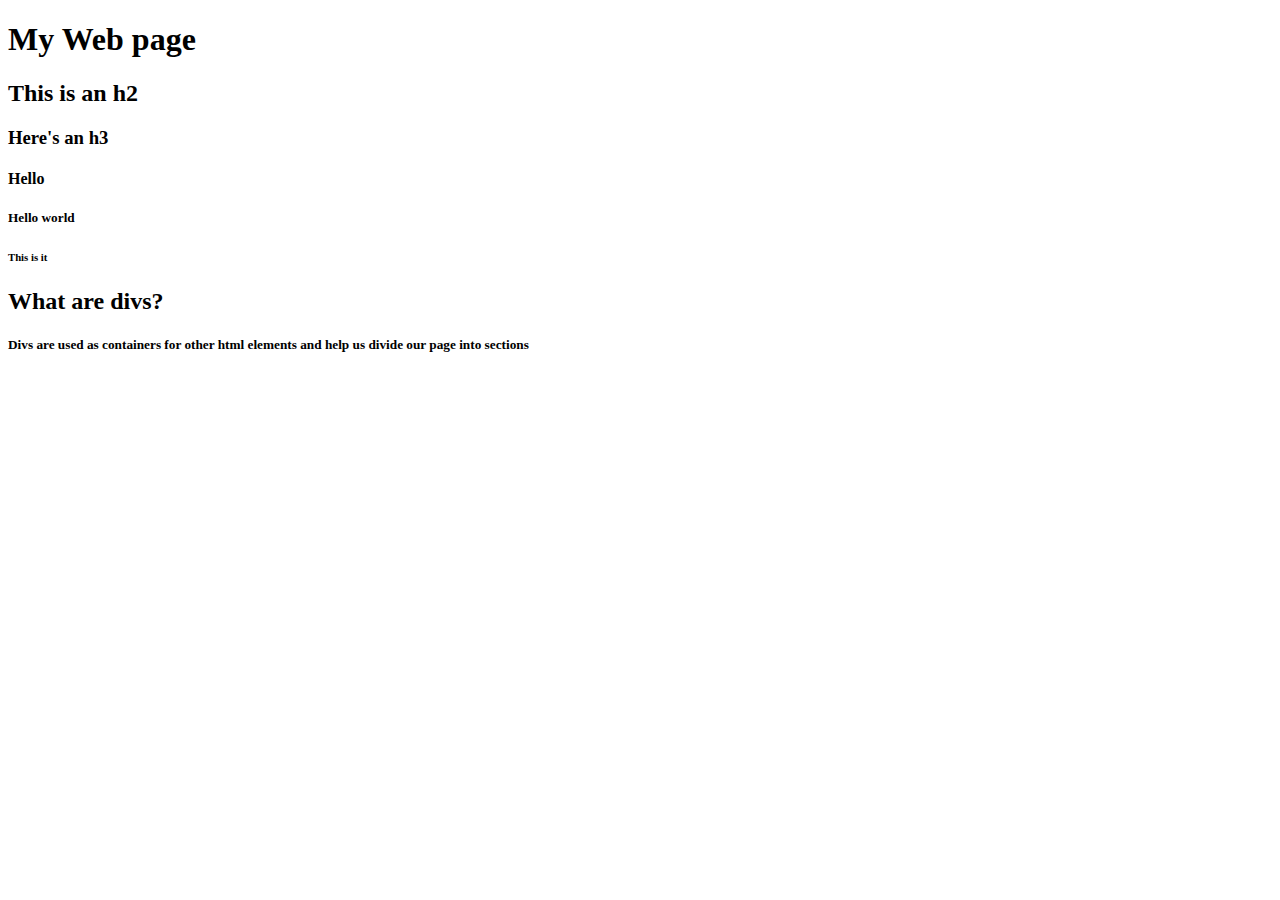
<file: index.html>
<!DOCTYPE html>
<html lang="en">
<head>
    <meta charset="UTF-8">
    <meta name="viewport" content="width=device-width, initial-scale=1.0">
    <title>Coding Practice</title>
</head>
<body>
<h1>My Web page</h1>
<h2>This is an h2</h2> 
<h3>Here's an h3</h3>   
<h4>Hello</h4>
<h5>Hello world</h5>
<h6>This is it</h6>

<div>
    <h2>What are divs?</h2>
    <h5>Divs are used as containers for other html elements and help us divide our page into sections
    </h5>
</div>
</body>
</html>
</file>
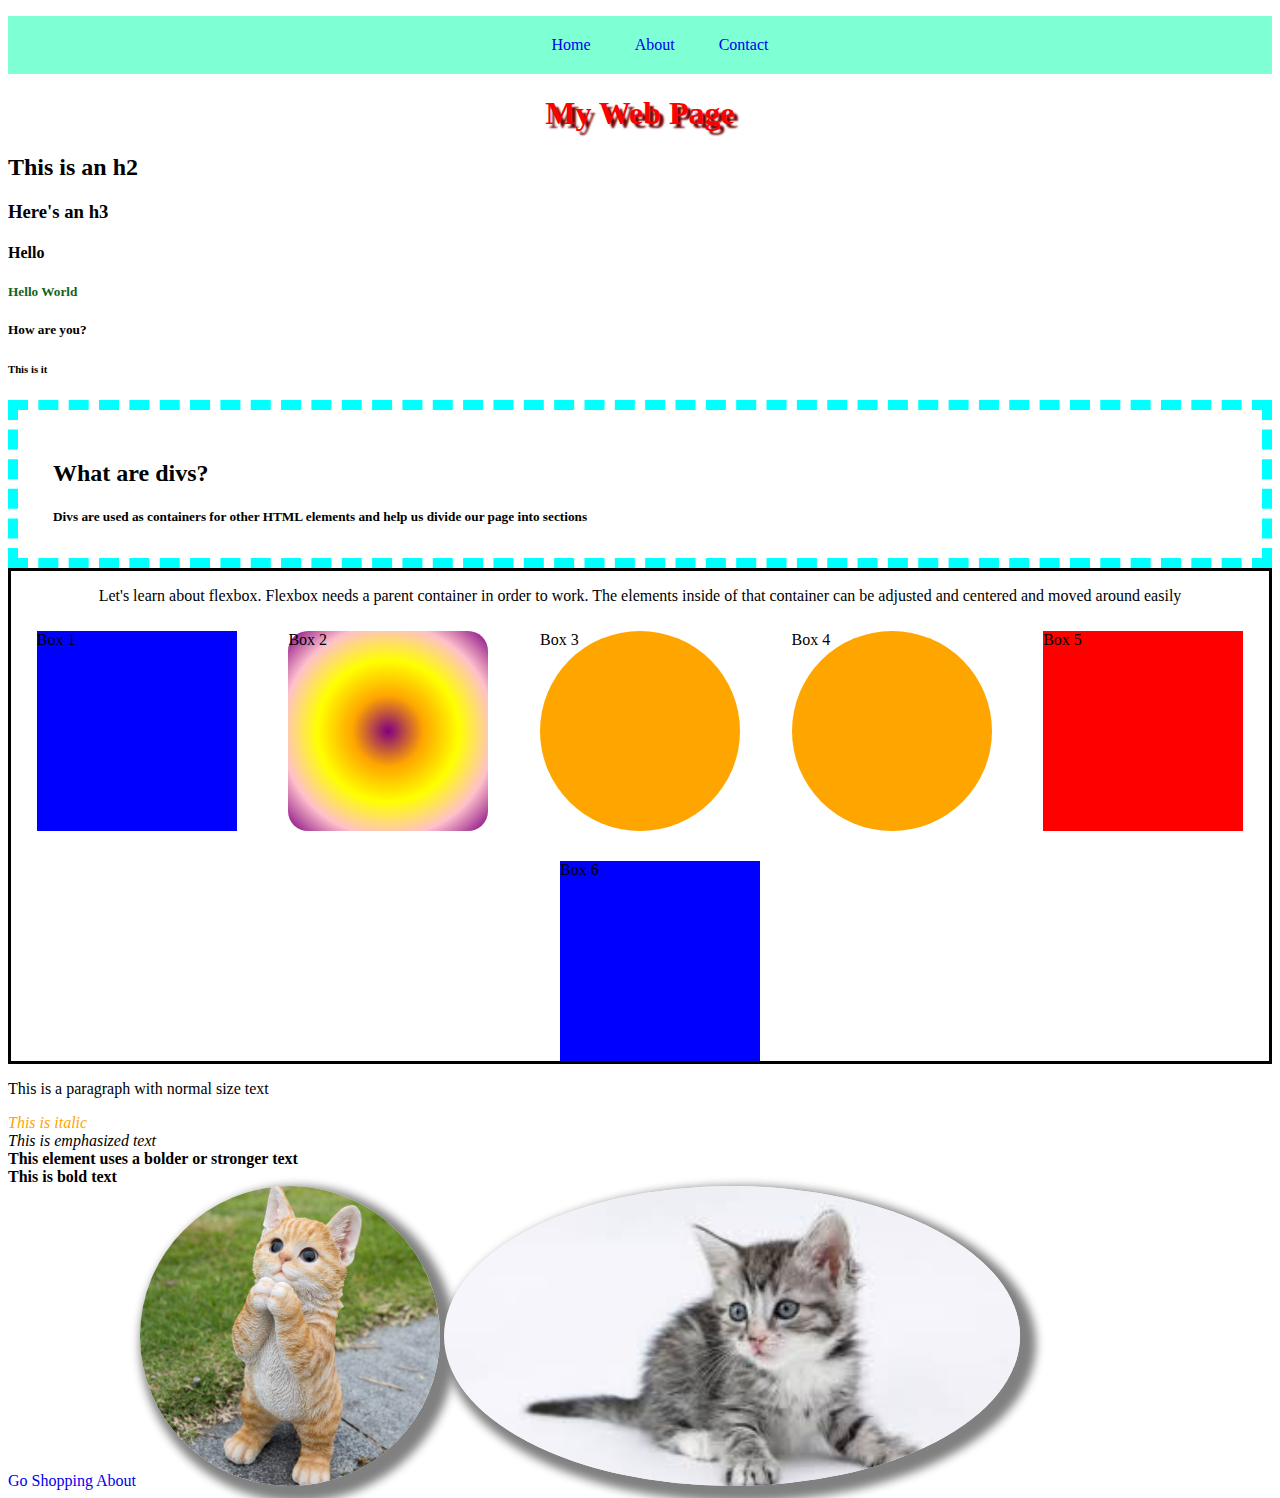
<file: coding practice/index.html>
<!DOCTYPE html>
<html lang="en">
<head>
    <link rel="stylesheet" href="style.css">
    <meta charset="UTF-8">
    <meta name="viewport" content="width=device-width, initial-scale=1.0">
    <title>Coding Practice</title>
</head>
<body>
    <header>
        <nav>
            <ul>
                <li><a href="index.html">Home</a></li>
                <li><a href="about.html">About</a></li>
                <li><a href="Contact.html">Contact</a></li>
            </ul>
        </nav>
    </header>

    <h1>My Web Page</h1>
    <h2>This is an h2</h2>
    <h3>Here's an h3</h3>
    <h4>Hello</h4>
    <h5 class="title">Hello World</h5>
    <h5>How are you?</h5>
    <h6>This is it</h6>

    <div class="container">
        <h2>What are divs?</h2>
        <h5>Divs are used as containers for other HTML elements and help us divide our page into sections</h5>
    </div>

    <div class="flex">
        <p>Let's learn about flexbox. Flexbox needs a parent container in order to work. The elements inside of that container can be adjusted and centered and moved around easily</p>
        <div class="box" id=box1>Box 1</div>
        <div class="box" id=box2>Box 2</div>
        <div class="box" id=box3>Box 3</div>
        <div class="box" id=box4>Box 4</div>
        <div class="box" id=box5>Box 5</div>
        <div class="box" id=box6>Box 6</div>
    </div>

    <section>
        <p>This is a paragraph with normal size text</p>
        <i id="italic">This is italic</i><br>
        <em>This is emphasized text</em><br>
        <strong>This element uses a bolder or stronger text</strong><br>
        <b>This is bold text</b><br>
    </section>

    <a href="https://amazon.com">Go Shopping</a>
    <a href="about.html">About</a>
    
    <img src="kitten1.jpg" alt="Kitten" height="300px" class="circle-image">
    

    <a href="https://petfinder.com"><img src="kitten2.jpg" alt="Kitten" height="300px" class="circle-image"></a>
</body>
</html>
</file>
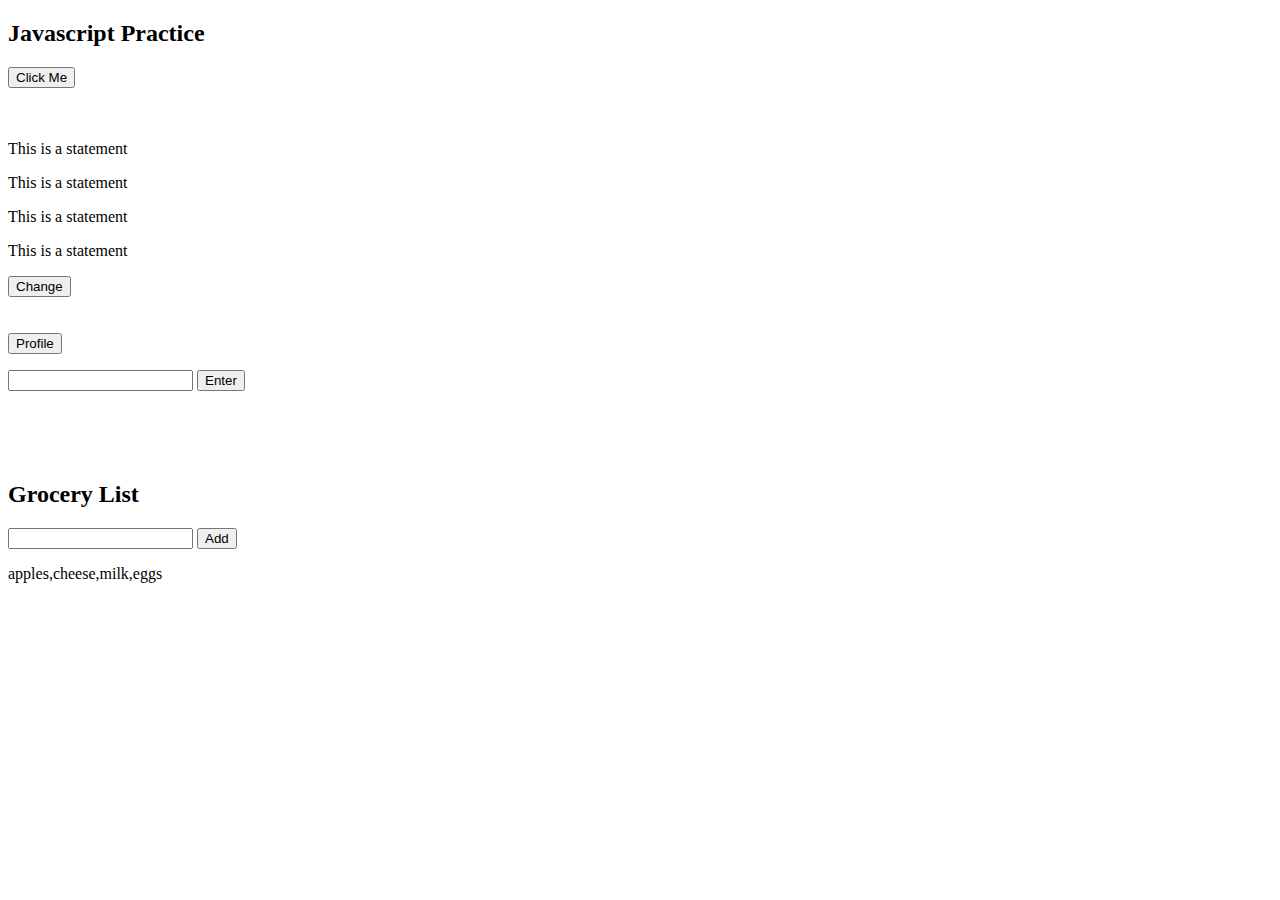
<file: Javascript-Practice-master/Javascript-Practice-master/index.html>
<!DOCTYPE html>
<html lang="en">
<head>
  <meta charset="UTF-8">
  <meta name="viewport" content="width=device-width, initial-scale=1.0">
  <meta http-equiv="X-UA-Compatible" content="ie=edge">
  <title>Javascript Practice</title>
</head>
<body>
  <h2 id="title">Javascript Practice</h2>
  <button id="btn">Click Me</button>
  <br><br><br>
  <p class="list">This is a statement</p>
  <p class="list">This is a statement</p>
  <p class="list">This is a statement</p>
  <p class="list">This is a statement</p>
  <button id="btn2">Change</button>
  <br><br><br>
  <button id="profileBtn">Profile</button>

  <!--empty html elements below-->
  <p id="box"></p>
  <p id="box2"></p>

  <input type="text" id="user">
  <button id="userName">Enter</button>
  <p id="box3"></p>
  <br><br><br>
  <h2>Grocery List</h2>
  <input type="text" id="addList">
  <button id="add">Add</button>
  <p id="box4"></p>
  <br><br><br>

  <script>
    //code to change color of title targeting by id
    //first, add an event listener
    document.getElementById('btn').addEventListener('click', changeColor);
    //now, create the function
    function changeColor() {
      document.getElementById("title").style.color = "red";
    }

    //code to change style of elements by className
    //first, add event listener
    document.getElementById('btn2').addEventListener('click', newStyle);
    //now, create the function but we need to loop through elements first
    function newStyle() {
      let things = document.getElementsByClassName("list");
      for (i = 0; i < things.length; i++) {
        things[2].style.backgroundColor = "red";
      }
    }

    //using innerHTML to display output
    //add event Listener
    document.getElementById('profileBtn').addEventListener('click', displayProfile);
    //now, create function
    function displayProfile() {
      let firstName = "Jane";
      document.getElementById("box").innerHTML = "My name is " + firstName;
      let age = 30;
      document.querySelector("#box2").innerHTML = "I am " + age + " years old";
    }

    //using an if statement and having the user add their own dynamic content
    //get user input
    let name = document.getElementById("user");
    //add event listener
    document.getElementById('userName').addEventListener('click', greeting);
    //create greeting function
    function greeting() {
      if (name.value === "") {
        alert("please fill out the empty field");
      }
      else {
        document.getElementById("box3").innerHTML = "Hello " + name.value;
      }
    }

    //user adds to an array list
    //learn about array methods
    // get user input
    let item = document.getElementById("addList");
    //add event Listener
    document.getElementById('add').addEventListener('click', addItem);
    let groceryList = ["apples","cheese","milk","eggs"];
    let displayList = groceryList.toString();
    document.querySelector("#box4").innerHTML = displayList;
    //create function below
    function addItem() {
      let newItem = item.value;
      groceryList.push(newItem);
      let newList = groceryList.toString();
      document.querySelector("#box4").innerHTML = newList;
      item.value = '';

    }
    
    
  
  </script>





  
</body>
</html>
</file>
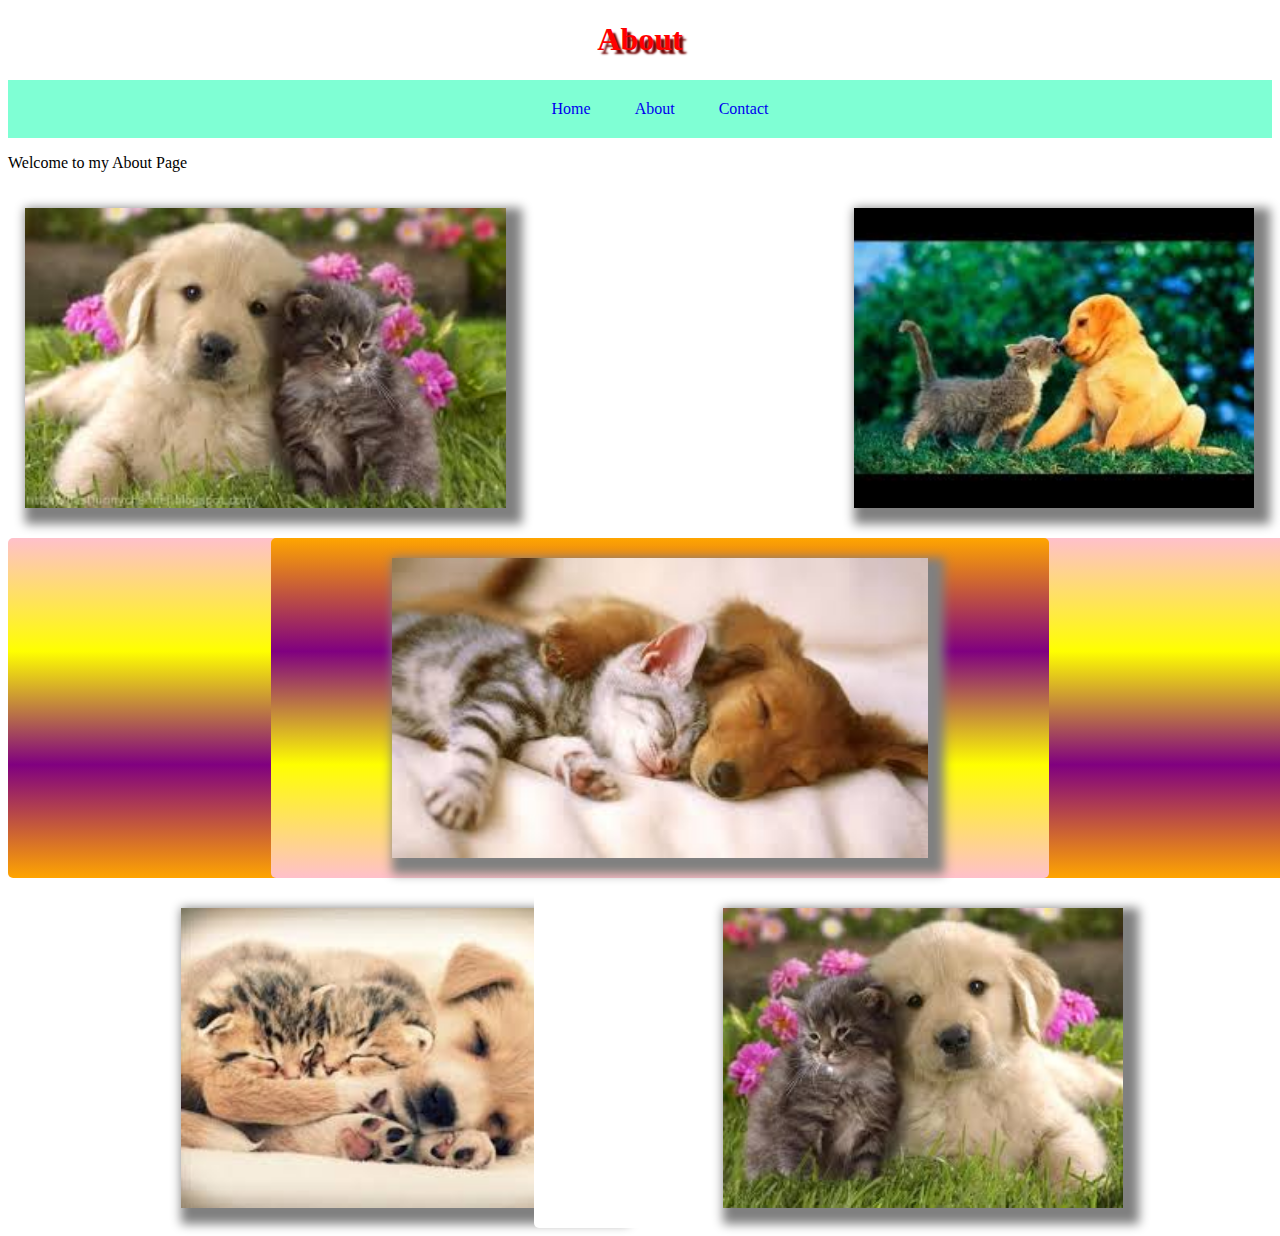
<file: coding practice/about.html>
<!DOCTYPE html>
<html lang="en">
<head>
    <meta charset="UTF-8">
    <meta name="viewport" content="width=device-width, initial-scale=1.0">
    <title>My About Page</title>
    <link rel="stylesheet" href="style.css">
</head>
<body>
    <h1>About</h1>
    <header>
        <nav>
            <ul>
                <li><a href="index.html">Home</a></li>
                <li><a href="about.html">About</a></li>
                <li><a href="Contact.html">Contact</a></li>
            </ul>
        </nav>
    </header>
   
    <p>Welcome to my About Page</p>

    

<div class="wrapper">
    <div class="Box a"><img src="pets2.jpg" alt="Pets 2" height="300px"> </div>
    <div class="Box b"><img src="pets3.jpg" alt="Pets 3" height="300px"> </div>
    <div class="Box c"></div>
    <div class="Box d"><img src="pets5.jpg" alt="Pets 5" height="300px"></div>
    <div class="Box e"><img src="pets6.jpg" alt="Pets 6"  height="300px"></div>
    <div class="Box f"><img src="pets1.jpg" alt="Pets 1" height="300px"> </div>
  </div>
  
  
</body>
</html>
</file>
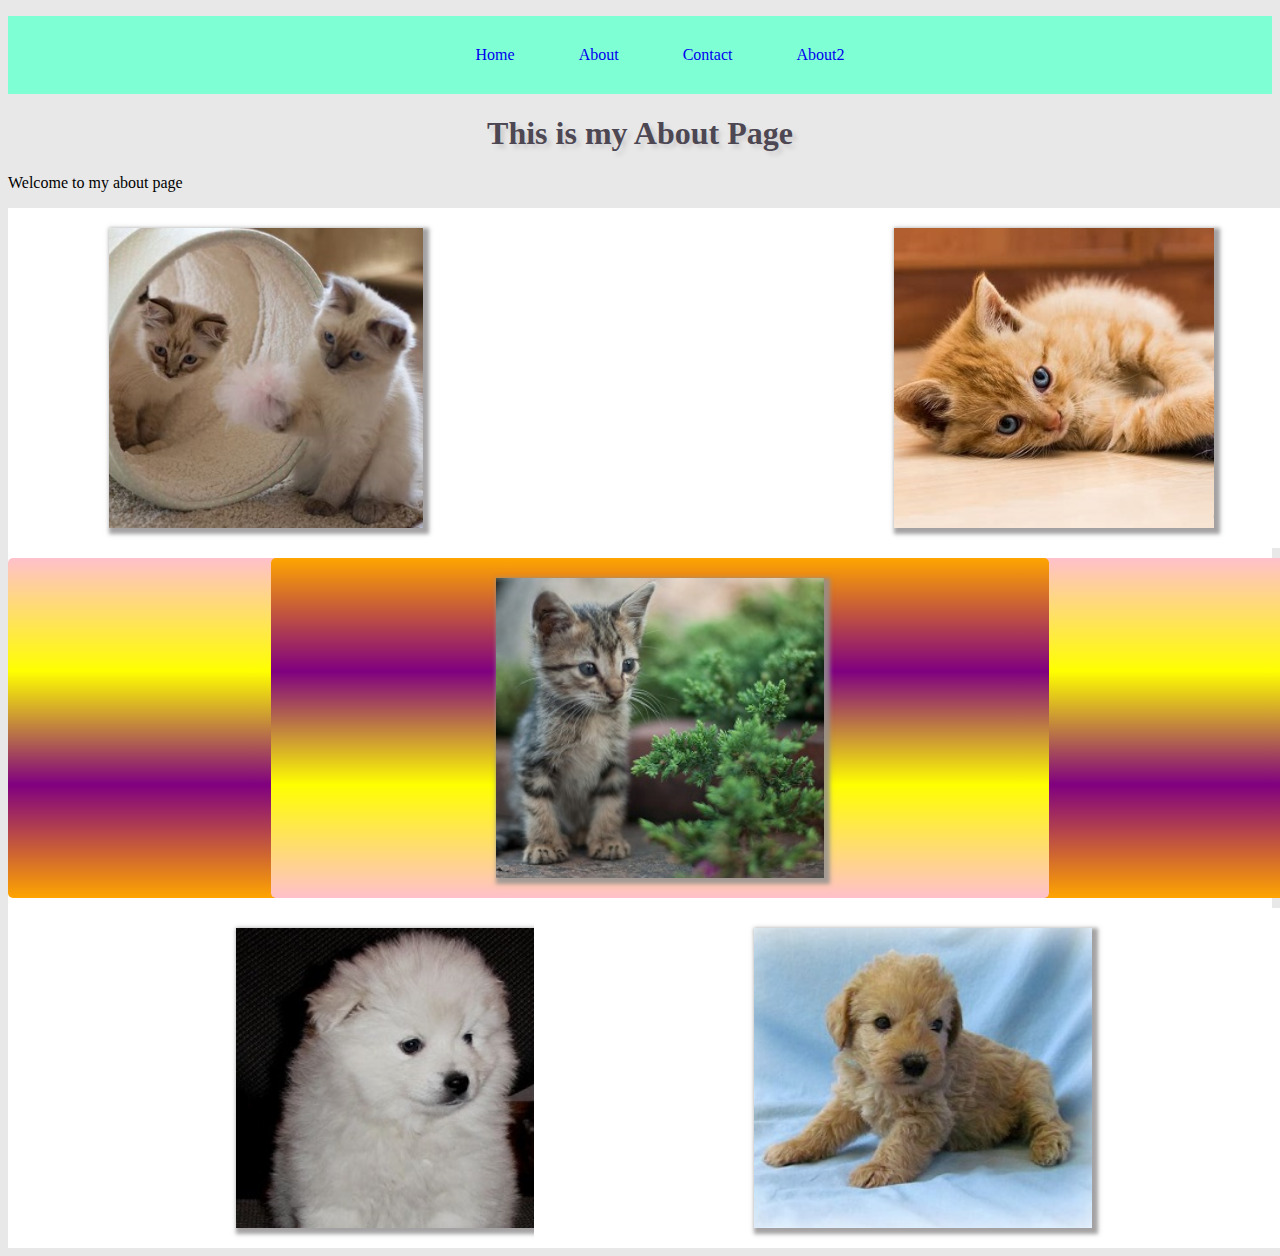
<file: Demonstartion-Repository-master/Demonstartion-Repository-master/about.html>
<!DOCTYPE html>
<html lang="en">
<head>
  <meta charset="UTF-8">
  <meta name="viewport" content="width=device-width, initial-scale=1.0">
  <meta http-equiv="X-UA-Compatible" content="ie=edge">
  <title>My About Page</title>
  <link rel="stylesheet" href="style.css">
</head>
<body>
  <header>
      <nav>
        <ul>
          <a href="index.html"><li>Home</li></a>
          <a href="about.html"><li>About</li></a>
          <a href="contact.html"><li>Contact</li></a>
          <a href="about2.html"><li>About2</li></a>
        </ul>
      </nav>
    </header>
    <h1>This is my About Page</h1>
  <p>Welcome to my about page</p>
  <div class="wrapper">
      <div class="Box a"><img src="kittens2.jpg" alt="kitten" height="300px"></div>
      <div class="Box b"><img src="kittens3.jpg" alt="kitten" height="300px"></div>
      <div class="Box c"></div>
      <div class="Box d"><img src="puppies2.jpg" alt="puppy" height="300px"></div>
      <div class="Box e"><img src="puppies.jpg" alt="puppy" height="300px"></div>
      <div class="Box f"><img src="kitten1" alt="kitten" id="kit" height="300px"></div>
    </div>
</body>
</html>
</file>
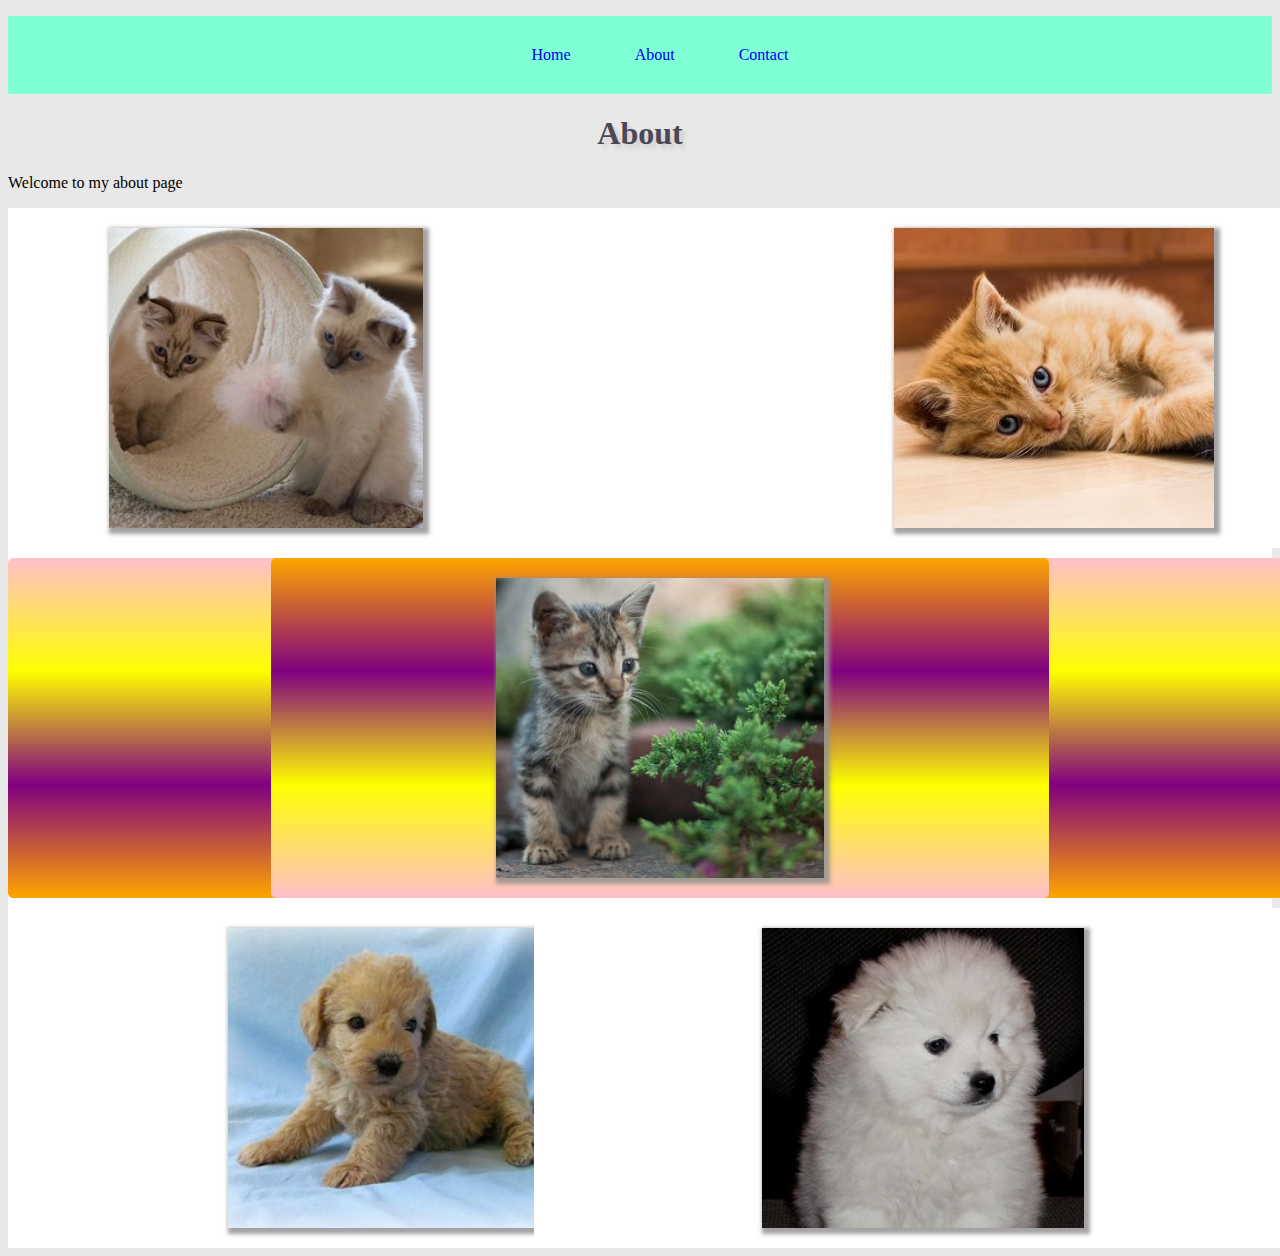
<file: Demonstartion-Repository-master/Demonstartion-Repository-master/about2.html>
<!DOCTYPE html>
<html lang="en">
<head>
  <meta charset="UTF-8">
  <meta name="viewport" content="width=device-width, initial-scale=1.0">
  <meta http-equiv="X-UA-Compatible" content="ie=edge">
  <title>My About Page</title>
  <link rel="stylesheet" href="style.css">
</head>
<body>
  <header>
      <nav>
        <ul>
          <a href="index.html"><li>Home</li></a>
          <a href="about.html"><li>About</li></a>
          <a href="contact.html"><li>Contact</li></a>
        </ul>
      </nav>
    </header>
    <h1>About</h1>
  <p>Welcome to my about page</p>
  <div class="wrapper">
      <div class="Box a"><img src="kittens2.jpg" alt="kitten" height="300px"></div>
      <div class="Box b"><img src="kittens3.jpg" alt="kitten" height="300px"></div>
      <div class="Box c"></div>
      <div class="Box d"><img src="puppies.jpg" alt="puppy" height="300px"></div>
      <div class="Box e"><img src="puppies2.jpg" alt="puppy" height="300px"></div>
      <div class="Box f"><img src="kitten1" alt="kitten" height="300px"></div>
    </div>
  </body>
  </html>
</file>
<file: coding practice/style.css>
h1 {
    color: red;
    text-align: center;
    text-shadow: 4px 4px 2px rgb(114, 5, 5);
}

.title {
    color: rgb(20, 99, 26);
}

#italic {
    color: orange;
}

nav {
   background-color: aquamarine; 
   text-align: center;
}

a {
    text-decoration-line: none;
}

nav ul {
    list-style: none;
}

nav li {
    display: inline-block;
    padding: 20px;
}

.container {
    border: 10px dashed aqua;
    margin-top: 50px 5px 25px 0px;
    padding: 30px 0px 10px 35px;
}

.box {
    background-color: blue;
    height: 200px;
    width: 200px;
    margin: 10px;

}

.circle-image {
    border-radius: 50%;
}

img {
    box-shadow: 8px 8px 10px 8px gray;
}

.flex {
    border: 3px solid black;
    display: flex;
    flex-wrap: wrap;
    justify-content: space-around;
}

@keyframes fadeMe {
    0% {
        opacity: 1;
    }
    100% {
        opacity: 0;
    }
}

#box1 {
    animation-name: fadeMe;
    animation-duration: 4s;
    animation-iteration-count: infinite;
    animation-timing-function: linear;
}

@keyframes rotation {
    0% {transform: rotate(90deg);}
    50% {transform: rotate(180deg);}
    100% {transform: rotate(360deg);}
}

#box2 {
    animation-name: rotation;
    animation-duration: 5s;
    animation-iteration-count: 4s;
    animation-timing-function: ease-in-out;
    border-radius: 10%;
    background-image: radial-gradient(circle, purple, orange, yellow, pink, purple);
}

@keyframes getBigger {
    0% {transform: scale(1);}
    50% {transform: scale(2);}
    100% {transform: scale(.5);}

}

#box3 {
    animation-name: getBigger;
    animation-duration: 6s;
    animation-iteration-count: infinite;
    animation-timing-function: ease-in;
    border-radius: 50%;
    background-color: orange;
}

@keyframes changeColors {
    0% {background-color: grey;}
    25% {background-color: purple;}
    50% {background-color: yellow;}
    75% {background-color: pink;}
    100% {background-color: grey;}
}

#box4 {
    animation-name: changeColors;
    animation-duration: 7s;
    animation-iteration-count: infinite;
    animation-timing-function: ease-in;
    border-radius: 50%;
    background-color: orange;
}

@keyframes moveBox {
    0% {left: 0px; top: 0px;}
    25% {left: 100px; top: 0px;}
    50% {left: 100px; top: 200px;}
    75% {left: 0px; top: 200px;}
    100% {left: 0px; top: 0px;}
}

#box5 {
        animation-name: moveBox;
        animation-duration: 5s;
        animation-iteration-count: 3;
        background-color: red;
        position: relative;
        
}

#box6 {
    position: relative;
    top: 10px;
    left: 20px;
}

/* form input {
    display: block;
    margin: 30px;
}

form textarea {
    display: block;
    margin: 30px;
} */

form input, textarea, button {
    display: block;
    margin: 30px;
}

.nav-wrapper {
    background-color: blue;
}

.contact-box {
    display: flex;
    justify-content: center;
}

.row {
    margin: 20px;
}

.input-field {
    margin: 20px;
}

.wrapper {
    display: grid;
    grid-gap: 10px;
    grid-template-columns: repeat(5, [col] 20% ) ;
    grid-template-rows: repeat(3, [row] auto  );
    background-color: white;
    color: #444;
}

.Box {
    background-color: white;
    color: #fff;
    border-radius: 5px;
    padding: 20px;
    font-size: 150%;
    z-index:10;

}

.a {
    grid-column: col / span  2;
    grid-row: row ;
    display: flex;
    justify-content: center;
}
.b {
    grid-column: col 4 / span  2 ;
    grid-row: row ;
    display: flex;
    justify-content: center;
}
.c {
    grid-column: col / span 5;
    grid-row: row 2 ;
    display: flex;
    justify-content: center;
    background-image: linear-gradient(pink, yellow, purple, orange);
}
.d {
    grid-column: col 1 / span  3 ;
    grid-row: row 3 ;
    display: flex;
    justify-content: center;
}

.e {
    grid-column: col 3 / span  3;
    grid-row: row 3;
    display: flex;
    justify-content: center;
}

.f {
    grid-column: col 2 / span 3;
    grid-row: row 2  ;
    background-color: rgba(49,121,207, 0.5);
    z-index: 20;
    display: flex;
    justify-content: center;
    background-image: linear-gradient(orange, purple, yellow, pink);
}
</file>
<file: Demonstartion-Repository-master/Demonstartion-Repository-master/style.css>
html {
  background: rgb(233, 232, 232);
}

h1 {
  text-align: center;
  color: rgb(76, 71, 82);
  text-shadow: 4px 4px 4px rgb(207, 205, 205);
}

.title {
  color: rgb(20, 99, 26);
}

#italic {
  color: orange;
}

nav {
  background-color: aquamarine;
  text-align: center;
}





a {
  text-decoration-line: none;
}

nav ul {
  list-style: none;
}

nav li {
  display: inline-block;
  padding: 30px;
}

.container {
  border: 10px dashed rgb(22, 179, 131);
  margin: 50px 5px 25px 0px;
  padding: 30px 0px 10px 35px;
}

.box {
  width: 200px;
  height: 200px;
  background: blue;
  margin: 10px;
}

@keyframes fadeMe {
  0% {
    opacity: 1;
  }
  100% {
    opacity: 0;
  }
}

#box1 {
  animation-name: fadeMe;
  animation-duration: 4s;
  animation-iteration-count: infinite;
  animation-timing-function: linear;
}

@keyframes rotation {
  0% {transform: rotate(90deg);}
  50% {transform: rotate(180deg);}
  100% {transform: rotate(360deg);}
}

#box2 {
  animation-name: rotation;
  animation-duration: 2s;
  animation-iteration-count: 4s;
  animation-timing-function: ease-in-out;
  border-radius: 10%;
  background-image: radial-gradient(circle, purple, orange, yellow, pink, purple);
}

@keyframes getBigger {
  0% {transform: scale(1);}
  50% {transform: scale(2);}
  100% {transform: scale(.5);}
}

#box3 {
  animation: getBigger infinite 8s linear;
  border-radius: 50%;
  background: orange;
}

@keyframes changeColors {
  0% {background-color: grey;}
  25% {background-color: purple;}
  50% {background-color: yellow;}
  75% {background-color:pink;}
  100% {background-color: grey;}
}

#box4 {
  animation: changeColors 3s 2s forwards;
}

@keyframes moveBox {
  0% {left: 0px; top: 0px;}
  25% {left: 100px; top: 0px;}
  50% {left: 100px; top: 200px;}
  75% {left: 0px; top: 200px;}
  100% {left: 0px; top: 0px;}
}

#box5 {
  position: relative;
  background: red;
  animation: moveBox 5s 3s;
}

#box6 {
  top: 10px;
  left: 20px;
  position: relative;
}

.circle-img {
 border-radius: 50%;
}

img {
  box-shadow: 3px 3px 4px 3px rgba(146, 144, 144, 0.849);
}

.flex {
  margin: 30px;
  border: 3px solid black;
  display: flex;
  flex-wrap: wrap;
  justify-content: space-around;
}

.contact-box {
  display: flex;
  justify-content: center;
}

.row {
  margin: 30px;
}

.input-field {
  margin: 20px;
}

/* form input {
  display: block;
  margin: 30px;
}

form textarea {
  display: block;
  margin: 30px;
}

form button {
  display: block;
  margin: 30px;
} */

form input, textarea, button {
  display: block;
  margin: 30px;
}

/* .wrapper {
  display: grid;
  grid-gap: 10px;
  grid-template-columns: repeat(5, [col] 19% ) ;
  grid-template-rows: repeat(3, [row] auto  );
  background-color: #fff;
  color: #444;
  margin: 10px;
}

.Box {
  /* background-color: #444; 
  color: #fff;
  border-radius: 5px;
  padding: 20px;
  font-size: 150%;
  z-index:10;
}

.a {
  grid-column: col / span  3;
  grid-row: row ;
  display: flex;
  justify-content: center;
}
.b {
  grid-column: col 3 / span  3 ;
  grid-row: row ;
  display: flex;
  justify-content: center;
}
.c {
  grid-column: col / span 5 ;
  grid-row: row 2 ;
  display: flex;
  justify-content: center;
  background-image: linear-gradient(yellow, pink, blue, purple);
}
.d {
  grid-column: col  / span  2 ;
  grid-row: row 3 ;
  display: flex;
  justify-content: center;
}

.e {
  grid-column: col 4 / span  2;
  grid-row: row 3;
  display: flex;
  justify-content: center;
}

.f {
  grid-column: col 2 / span 3;
  grid-row: row 2;
  background-image: linear-gradient(blue, yellow, pink, purple);
  z-index: 20;
  display: flex;
  justify-content: center;
}

#kit {
  border-radius: 50%;
} */

.wrapper {
  display: grid;
  grid-gap: 10px;
  grid-template-columns: repeat(5, [col] 20% ) ;
  grid-template-rows: repeat(3, [row] auto  );
  background-color: #fff;
  color: #444;
}

.Box {
  background-color:#fff;
  color: #fff;
  border-radius: 5px;
  padding: 20px;
  font-size: 150%;
  z-index:10;

}

.a {
  grid-column: col / span  2;
  grid-row: row ;
  display: flex;
  justify-content: center;
}
.b {
  grid-column: col 4 / span  2 ;
  grid-row: row ;
  display: flex;
  justify-content: center;
}
.c {
  grid-column: col / span 5 ;
  grid-row: row 2 ;
  display: flex;
  justify-content: center;
  background-image: linear-gradient(pink, yellow, purple, orange);
}

.d {
  grid-column: col   / span  3 ;
  grid-row: row 3 ;
  display: flex;
  justify-content: center;
}

.e {
  grid-column: col 3 / span  3;
  grid-row: row 3;
  display: flex;
  justify-content: center;
}

.f {
  grid-column: col 2 / span 3;
  grid-row: row 2  ;
  background-color: rgba(49,121,207, 0.5);
  z-index: 20;
  display: flex;
  justify-content: center;
  background-image: linear-gradient(orange, purple, yellow, pink);
}
</file>
